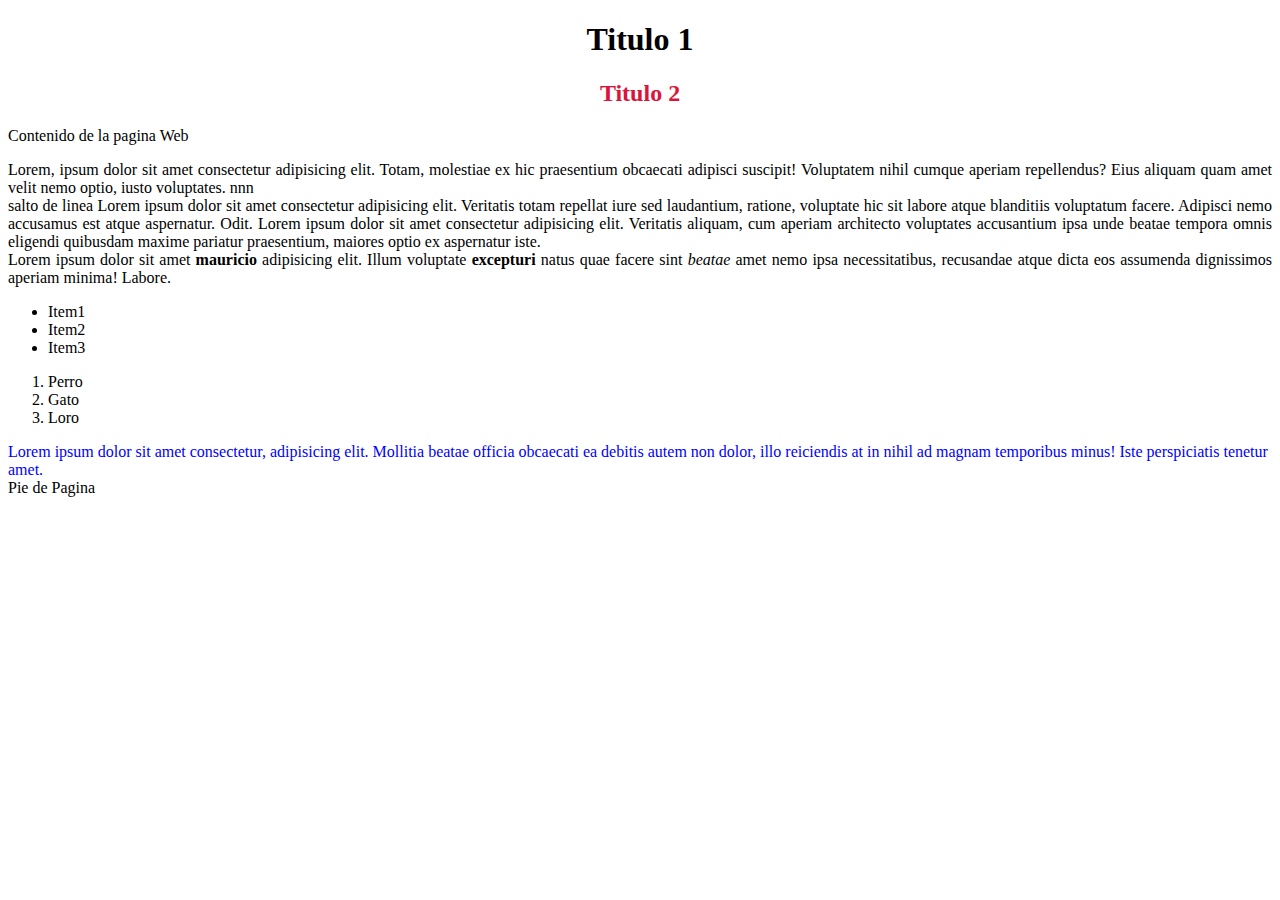
<file: HTML/index.html>
<!DOCTYPE html>
<html>
<head>
    <!--indicar que la pagina web sera en español-->
    <meta charset="UTF-16"/>
<title>Mi primera Pagina Web</title>
<!--Cargar los estilos-->
<link rel="stylesheet" href="style.css">
</head>

<body>
    <!--cabecera de la pagina-->
    <header>
        <h1 style="text-align: center"> Titulo 1</h1>
        <h2 id="Tituloppal">Titulo 2</h2>  <!--Puedo añadir un id unico para dar estilo-->
    </header> 
    <!--contenido-->
    <main> Contenido de la pagina Web
    <p class="justificado">  <!--añadir clase para poner estilo-->
        Lorem, ipsum dolor sit amet consectetur     
        adipisicing elit. Totam, molestiae ex hic praesentium obcaecati adipisci suscipit! Voluptatem nihil cumque aperiam repellendus? 
        Eius aliquam quam amet velit nemo optio, iusto voluptates. nnn <br/> salto de linea
        Lorem ipsum dolor sit amet consectetur adipisicing elit. Veritatis totam repellat iure sed laudantium, ratione, voluptate hic sit labore atque blanditiis voluptatum facere. Adipisci nemo accusamus est atque aspernatur. Odit.
        Lorem ipsum dolor sit amet consectetur adipisicing elit. Veritatis aliquam, cum aperiam architecto voluptates accusantium ipsa unde beatae tempora omnis eligendi quibusdam maxime pariatur praesentium, maiores optio ex aspernatur iste.
        <br/>
        Lorem <span>ipsum</span> dolor sit amet <strong> mauricio </strong> adipisicing elit. 
        Illum voluptate <b> excepturi </b>natus quae facere sint <i>beatae </i> amet nemo ipsa necessitatibus, recusandae atque dicta eos assumenda dignissimos aperiam minima! Labore.
    </p><!--<p> para anexar un parrafo, </b> para poner en negrita, </i> cursiva-->
     <!--listado de palabras-->
     <ul>
        <li>Item1</li>
        <li>Item2</li>
        <li>Item3</li>
     </ul>
     <!--lista organizada-->
     <ol>
        <li>Perro</li>
        <li>Gato</li>
        <li>Loro</li>
     </ol>
     <!--Crear Seccion en el Contenido de la Pagina, evitar usar div por SEO-->
     <section style="color:blue" >
      Lorem ipsum dolor sit amet consectetur, adipisicing elit. Mollitia beatae officia obcaecati ea debitis autem non dolor, illo reiciendis at in nihil ad magnam temporibus minus! Iste perspiciatis tenetur amet.
     </section>
    </main>
    <!--pie de pagina-->
    <footer> Pie de Pagina </footer>
</body>
</html>
</file>
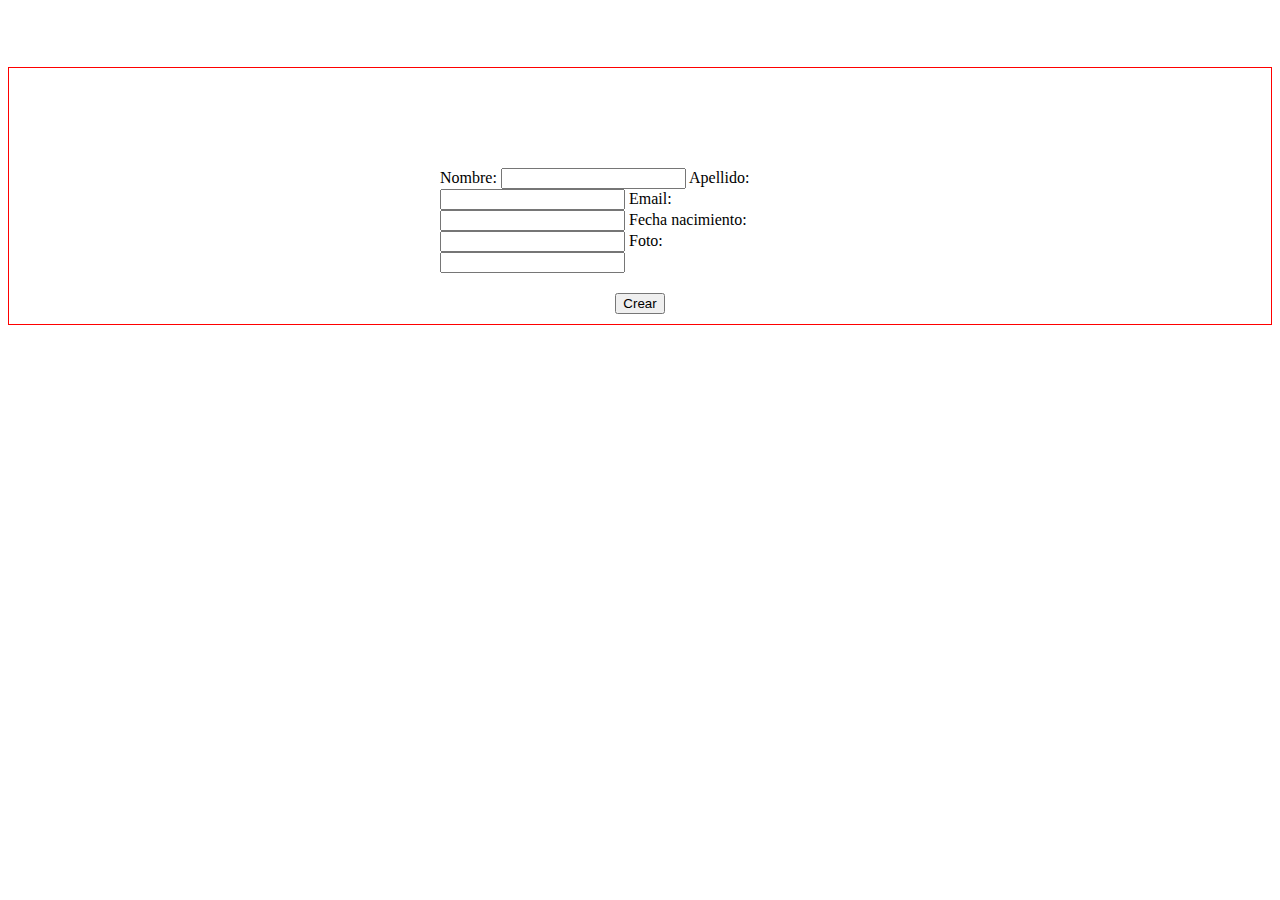
<file: Introduccion HTML/HTML_MOCKUP/Formulario.html>
<!DOCTYPE html>
<html lang="en">
	<head>
		<meta charset="UTF-8" />
		<meta http-equiv="X-UA-Compatible" content="IE=edge" />
		<meta name="viewport" content="width=device-width, initial-scale=1.0" />
		<title>Formulario</title>
		<link
			href="https://cdn.jsdelivr.net/npm/bootstrap@5.2.0/dist/css/bootstrap.min.css"
			rel="stylesheet"
			integrity="sha384-gH2yIJqKdNHPEq0n4Mqa/HGKIhSkIHeL5AyhkYV8i59U5AR6csBvApHHNl/vI1Bx"
			crossorigin="anonymous"
		/>
		<script
			src="https://cdn.jsdelivr.net/npm/bootstrap@5.2.0/dist/js/bootstrap.bundle.min.js"
			integrity="sha384-A3rJD856KowSb7dwlZdYEkO39Gagi7vIsF0jrRAoQmDKKtQBHUuLZ9AsSv4jD4Xa"
			crossorigin="anonymous"
		></script>
		<script
			src="https://cdn.jsdelivr.net/npm/@popperjs/core@2.11.5/dist/umd/popper.min.js"
			integrity="sha384-Xe+8cL9oJa6tN/veChSP7q+mnSPaj5Bcu9mPX5F5xIGE0DVittaqT5lorf0EI7Vk"
			crossorigin="anonymous"
		></script>
		<script
			src="https://cdn.jsdelivr.net/npm/bootstrap@5.2.0/dist/js/bootstrap.min.js"
			integrity="sha384-ODmDIVzN+pFdexxHEHFBQH3/9/vQ9uori45z4JjnFsRydbmQbmL5t1tQ0culUzyK"
			crossorigin="anonymous"
		></script>
		<!--Cargar estilos-->
		<link rel="stylesheet" href="./styles/formulario.css">
	</head>
	<body>
		<header>
			<nav class="navbar navbar-dark bg-primary">
				<!-- Navbar content -->
				<h2 id="titulo-formulario">Usuarios registrados</h2>
			</nav>
		</header>
		<main>
			<section id="section-form">
				<!--Formulario-->
				<form>
					<!--Nombre-->
					<label for="input_nombre" class="form-label">Nombre: </label>
					<input id="input_nombre" type="text" class="form-control" />
					<!--Apellido-->
					<label for="input_apellido" class="form-label">Apellido: </label>
					<input id="input_apellido" type="text" class="form-control" />
					<!--Email-->
					<label for="input_email" class="form-label">Email: </label>
					<input id="input_email" type="email" class="form-control" />
					<!--Fecha nacimiento-->
					<label for="input_fecha_naci" class="form-label">
						Fecha nacimiento:
					</label>
					<input id="input_fecha_naci" type="text" class="form-control" />
					<!--Foto-->
					<label for="input_foto" class="form-label">Foto: </label>
					<input id="input_foto" type="text" class="form-control" />
					<!--Botón-->
					<div id="cont-btn-crear">
						<button id="boton-crear-user" class="btn btn-primary">Crear</button>
					</div>
				</form>
			</section>
		</main>
	</body>
</html>
</file>
<file: HTML/style.css>
/*agregar estilo a un id */
#Tituloppal{
color:crimson;
text-align: center;

}
/*agregar estilo a una clase con . */
.justificado{
    text-align: justify;
}
</file>
<file: Introduccion HTML/HTML_MOCKUP/styles/formulario.css>
#titulo-formulario {
	color: white;
}
#section-form form {
	max-width: 400px;
	min-width: 200px;
}
#section-form {
	padding-top: 100px;
	border: 1px solid red;
	display: flex;
	justify-content: center;
}
/* #boton-crear-user {
	margin-left: 40%;
	margin-top: 10px;
} */
#cont-btn-crear {
	display: flex;
	justify-content: center;
	padding-top: 20px;
	padding-bottom: 10px;
}
</file>
